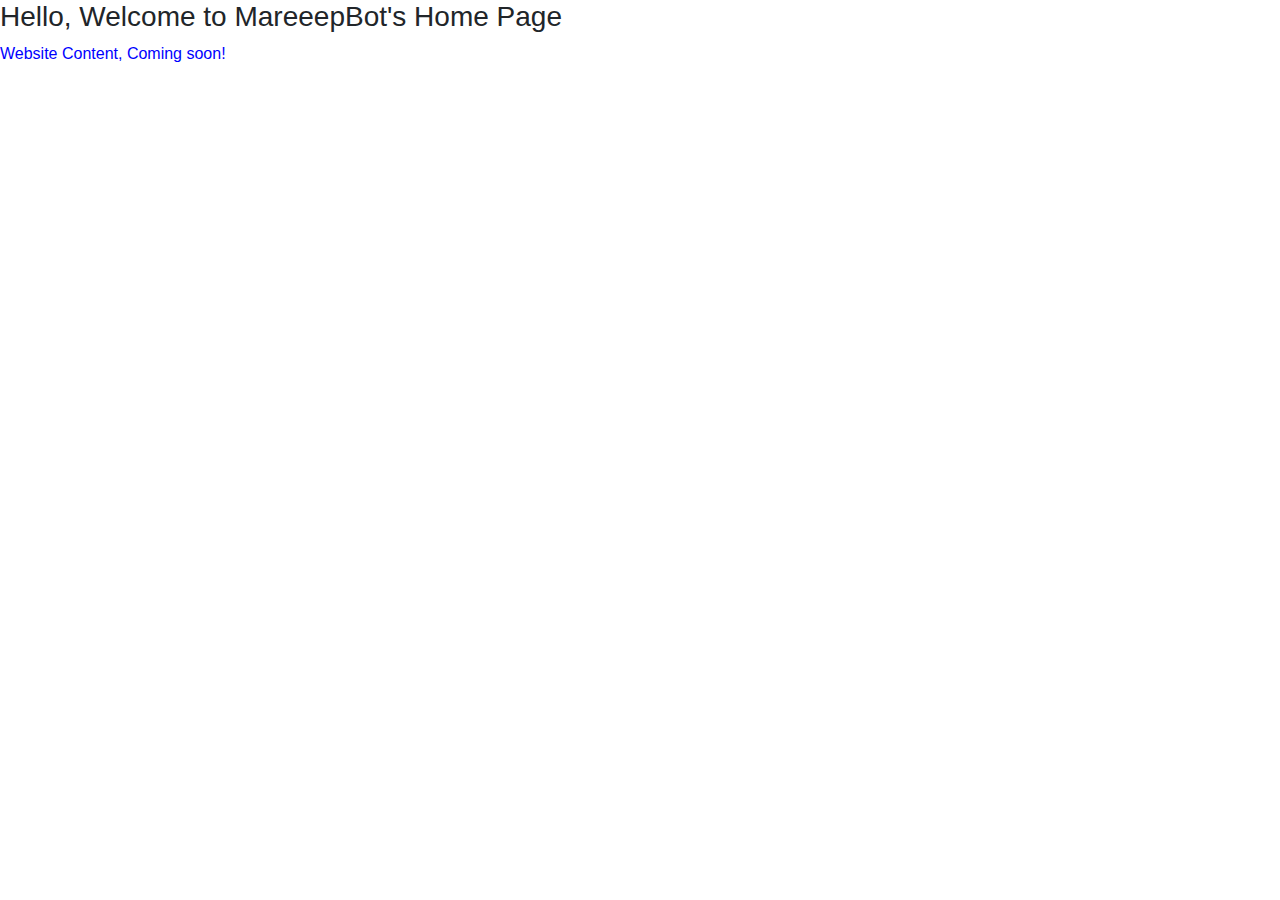
<file: home.html>
<!DOCTYPE html>
<html>
<head>
  <meta charset="utf-8">
  <meta name="viewport" content="width=device-width">
  <title>MareeepBot | CWW Dev</title>
  <link rel="icon" href="">
  <link rel="stylesheet" href="site.css" type="text/css">
  <link rel="stylesheet" href="https://maxcdn.bootstrapcdn.com/bootstrap/4.0.0/css/bootstrap.min.css" integrity="sha384-Gn5384xqQ1aoWXA+058RXPxPg6fy4IWvTNh0E263XmFcJlSAwiGgFAW/dAiS6JXm" crossorigin="anonymous">
  <script src="https://code.jquery.com/jquery-3.2.1.slim.min.js" integrity="sha384-KJ3o2DKtIkvYIK3UENzmM7KCkRr/rE9/Qpg6aAZGJwFDMVNA/GpGFF93hXpG5KkN" crossorigin="anonymous"></script>
<script src="https://cdnjs.cloudflare.com/ajax/libs/popper.js/1.12.9/umd/popper.min.js" integrity="sha384-ApNbgh9B+Y1QKtv3Rn7W3mgPxhU9K/ScQsAP7hUibX39j7fakFPskvXusvfa0b4Q" crossorigin="anonymous"></script>
<script src="https://maxcdn.bootstrapcdn.com/bootstrap/4.0.0/js/bootstrap.min.js" integrity="sha384-JZR6Spejh4U02d8jOt6vLEHfe/JQGiRRSQQxSfFWpi1MquVdAyjUar5+76PVCmYl" crossorigin="anonymous"></script>
  <script src="script.js"></script>
</head>
<body>
  <h3>Hello, Welcome to MareeepBot's Home Page</h3>
  <p>Website Content, Coming soon!</p>
</body>
</html>
</file>
<file: site.css>
/*Importing*/
@import url('https://fonts.googleapis.com/css2?family=Montserrat+Alternates:wght@600&display=swap');
@import url("https://cdn.jsdelivr.net/npm/bootstrap-icons@1.4.1/font/bootstrap-icons.css");
/*Styling*/
h1 {
	font-family: 'Montserrat Alternates', sans-serif;
}
h2 {
        color: red;
}
p {
	color: blue;
}
body {
	background-color: #e3f2fd;
}
button {
	background-color: transparent;
	border-width: 1px;
	border-color: darkgreen;
	color: black;
	border-radius: 10px;
}
button:hover {
	background-color: transparent;
	border-width: 1px;
	border-color: darkgreen;
	color: darkgreen;
	border-radius: 10px;
}
</file>
